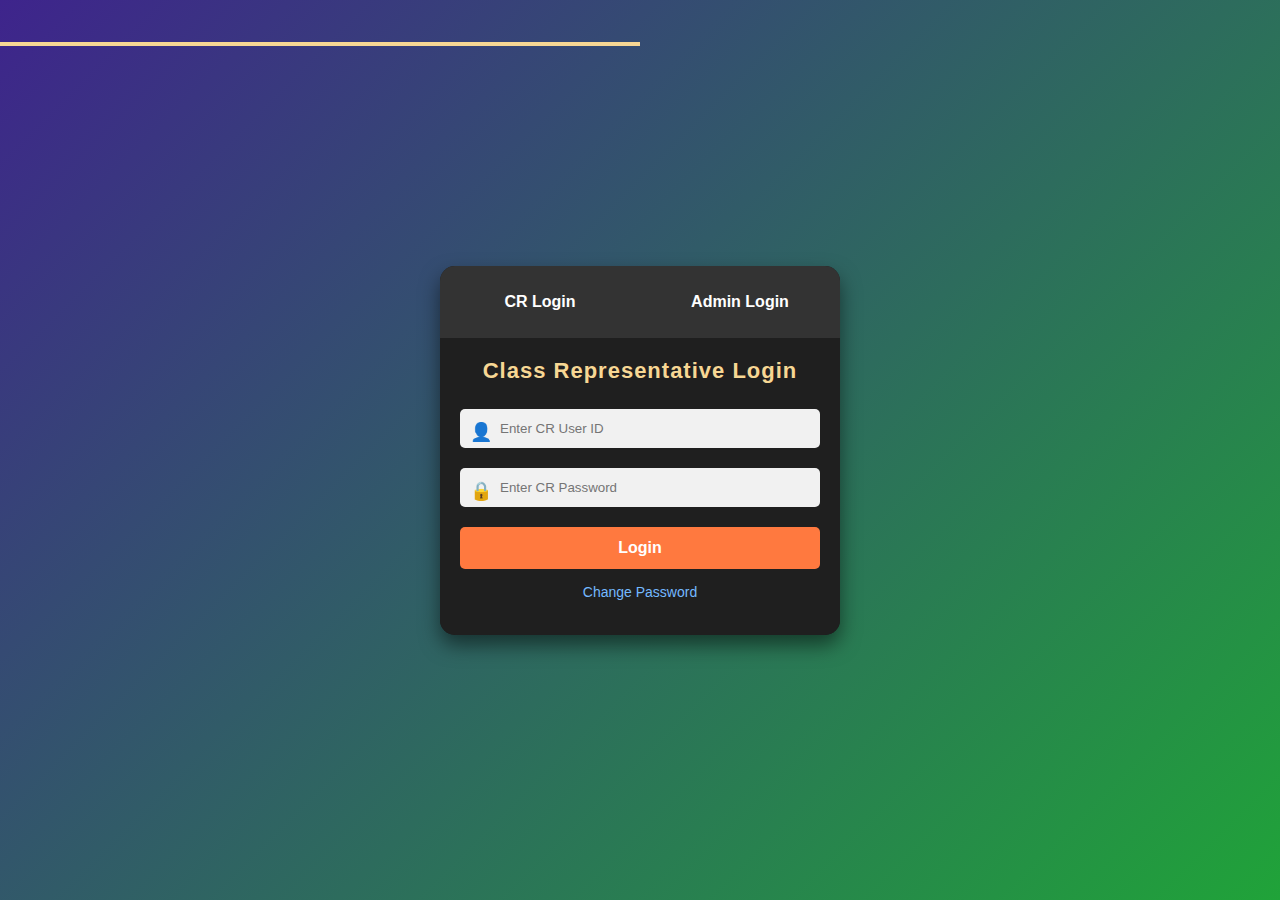
<file: index.html>
<!DOCTYPE html>
<html lang="en">
<head>
    <meta charset="UTF-8">
    <meta name="viewport" content="width=device-width, initial-scale=1.0">
    <title>CR & Admin Login</title>
    <style>
        * {
            margin: 0;
            padding: 0;
            box-sizing: border-box;
        }

        body {
            font-family: 'Poppins', sans-serif;
            background: linear-gradient(135deg, #3e248c, #20a339);
            display: flex;
            justify-content: center;
            align-items: center;
            height: 100vh;
            overflow: hidden;
        }

        .login-wrapper {
            width: 400px;
            background-color: #1e1e1e;
            border-radius: 15px;
            overflow: hidden;
            box-shadow: 0 10px 20px rgba(0, 0, 0, 0.5);
            transition: transform 0.3s ease;
        }

        .login-header {
            display: flex;
            justify-content: space-around;
            background-color: #333;
            color: white;
            padding: 15px 0;
            cursor: pointer;
        }

        .login-header div {
            width: 50%;
            text-align: center;
            padding: 12px 0;
            font-size: 16px;
            font-weight: bold;
            transition: background-color 0.3s ease;
        }

        .login-header div:hover {
            background-color: #444;
        }

        .slider {
            position: absolute;
            top: 42px;
            left: 0;
            height: 4px;
            width: 50%;
            background-color: #f7d794;
            transition: left 0.3s ease;
        }

        .login-forms {
            display: flex;
            position: relative;
            top: 0;
            left: 0;
            width: 800px; /* 2 forms = 400px each */
            transition: left 0.3s ease;
        }

        .container {
            width: 400px;
            padding: 20px;
            background-color: #1f1f1f;
            text-align: center;
        }

        h2 {
            color: #f7d794;
            margin-bottom: 25px;
            font-size: 22px;
            letter-spacing: 1px;
        }

        label {
            display: block;
            color: #f7f1e3;
            font-size: 14px;
            margin-bottom: 8px;
            text-align: left;
        }

        input[type="text"], input[type="password"] {
            width: 100%;
            padding: 12px;
            margin-bottom: 20px;
            background-color: #f1f1f1;
            border: none;
            border-radius: 5px;
            outline: none;
            transition: background-color 0.2s ease;
        }

        input[type="text"]:focus, input[type="password"]:focus {
            background-color: #e0e0e0;
        }

        button {
            width: 100%;
            padding: 12px;
            border: none;
            background-color: #ff793f;
            color: white;
            font-size: 16px;
            font-weight: bold;
            border-radius: 5px;
            cursor: pointer;
            transition: background-color 0.3s ease;
        }

        button:hover {
            background-color: #ff5252;
        }

        .link {
            display: block;
            margin-top: 15px;
            color: #74b9ff;
            font-size: 14px;
            cursor: pointer;
        }

        .error {
            color: #ff5252;
            margin-top: 15px;
            font-size: 14px;
        }

        /* Icons for input fields */
        .input-container {
            position: relative;
        }

        .input-container input {
            padding-left: 40px;
        }

        .input-container .icon {
            position: absolute;
            left: 10px;
            top: 12px;
            font-size: 18px;
            color: #999;
        }

        /* Responsive Design */
        @media (max-width: 500px) {
            .login-wrapper {
                width: 90%;
            }

            .login-forms {
                width: 200%;
            }

            .container {
                width: 100%;
            }

            .slider {
                width: 50%;
            }
        }
    </style>
</head>
<body>

    <div class="login-wrapper">
        <div class="login-header">
            <div onclick="toggleLogin('CR')">CR Login</div>
            <div onclick="toggleLogin('Admin')">Admin Login</div>
        </div>
        <div class="slider" id="slider"></div>

        <div class="login-forms" id="loginForms">
            <!-- CR Login -->
            <div class="container">
                <h2>Class Representative Login</h2>
                <div class="input-container">
                    <span class="icon">👤</span>
                    <input type="text" id="crUsername" placeholder="Enter CR User ID">
                </div>
                <div class="input-container">
                    <span class="icon">🔒</span>
                    <input type="password" id="crPassword" placeholder="Enter CR Password">
                </div>
                <button onclick="login('CR')">Login</button>
                <span class="link" onclick="showChangePassword('CR')">Change Password</span>
                <div class="error" id="crError"></div>
            </div>

            <!-- Admin Login -->
            <div class="container">
                <h2>Admin Login</h2>
                <div class="input-container">
                    <span class="icon">👤</span>
                    <input type="text" id="adminUsername" placeholder="Enter Admin User ID">
                </div>
                <div class="input-container">
                    <span class="icon">🔒</span>
                    <input type="password" id="adminPassword" placeholder="Enter Admin Password">
                </div>
                <button onclick="login('Admin')">Login</button>
                <span class="link" onclick="showChangePassword('Admin')">Change Password</span>
                <div class="error" id="adminError"></div>
            </div>
        </div>
    </div>

    <script>
        const users = {
            'Admin': { userId: 'admin123', password: 'adminPass' },
            'CR': { userId: 'cr001', password: 'crPass' }
        };

        const slider = document.getElementById('slider');
        const loginForms = document.getElementById('loginForms');

        // Toggle login forms between CR and Admin
        function toggleLogin(role) {
            if (role === 'CR') {
                slider.style.left = '0';
                loginForms.style.left = '0';
            } else if (role === 'Admin') {
                slider.style.left = '50%';
                loginForms.style.left = '-400px';
            }
        }

        // Login validation
        function login(role) {
            const userId = document.getElementById(`${role.toLowerCase()}Username`).value;
            const password = document.getElementById(`${role.toLowerCase()}Password`).value;
            const errorElement = document.getElementById(`${role.toLowerCase()}Error`);
            errorElement.textContent = '';

            if (userId === users[role].userId && password === users[role].password) {
                alert(`${role} login successful!`);
                if(role==='CR'){
                    window.location.href='main.html';
                }else if(role==='Admin'){
                    window.location.href='admin.html';
                }
            } else {
                errorElement.textContent = 'Invalid User ID or Password';
            }
        }

        // Password change function
        function showChangePassword(role) {
            const userId = prompt(`Enter your current ${role} User ID:`);
            const oldPassword = prompt('Enter your current password:');
            if (userId === users[role].userId && oldPassword === users[role].password) {
                const newPassword = prompt('Enter your new password:');
                users[role].password = newPassword;
                alert('Password changed successfully!');
            } else {
                alert('Invalid User ID or Password');
            }
        }
    </script>

</body>
</html>
</file>
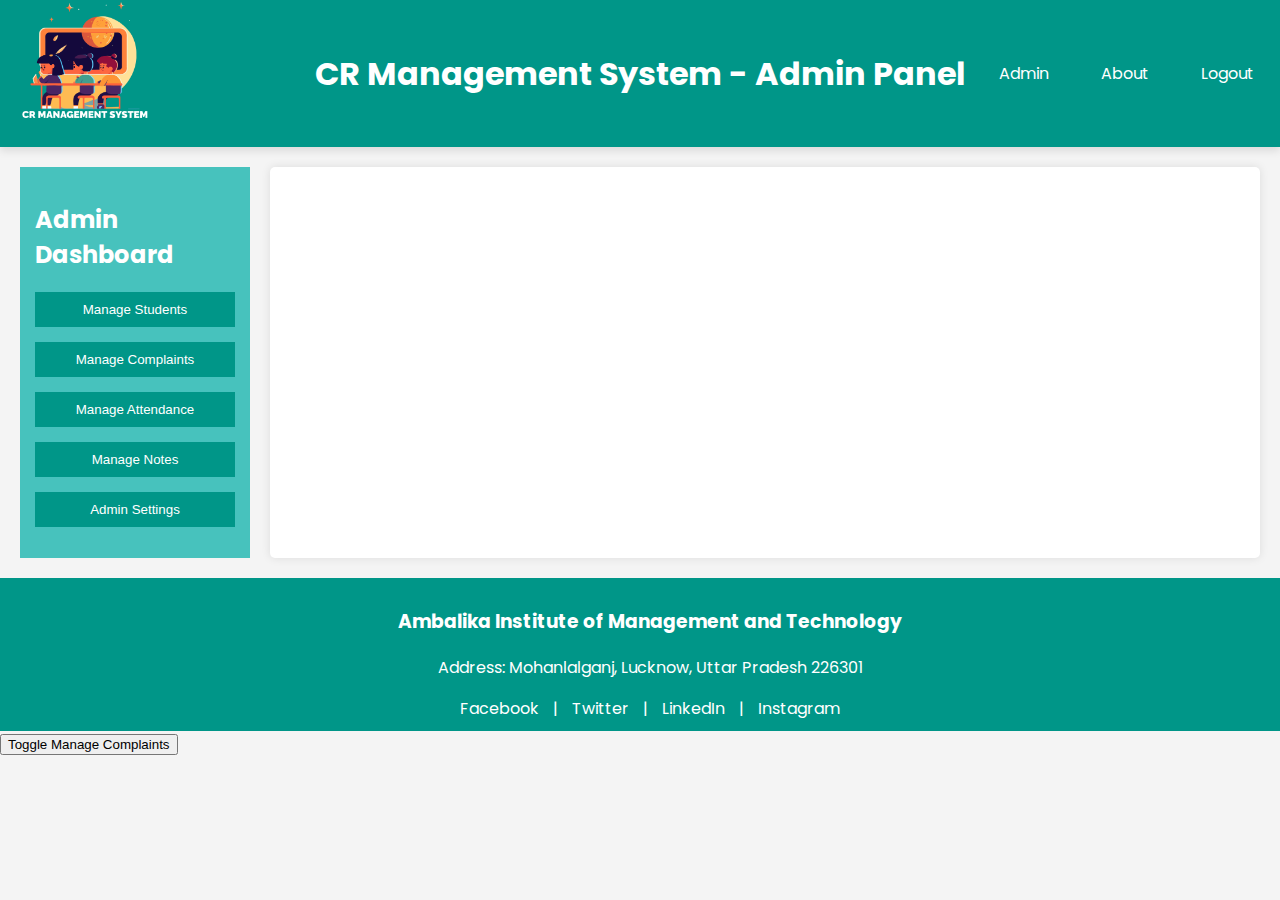
<file: admin.html>
<!DOCTYPE html>
<html lang="en">
<head>
    <meta charset="UTF-8">
    <meta name="viewport" content="width=device-width, initial-scale=1.0">
    <title>Admin Panel - CR Management System</title>
    <link href="https://fonts.googleapis.com/css2?family=Poppins:wght@300;500&display=swap" rel="stylesheet">
    <style>
        body {
            font-family:'Poppins', sans-serif;
            margin: 0;
            padding: 0;
            background-color: #f4f4f4;
        }
        .logo img {
            margin-top: -20px;
            width: 150px;
        }
    
        header {
            display: flex;
            background-color: rgb(0, 150, 136);
            justify-content: space-between;
            padding: 10px;
            color: white;
            align-items: center;
            box-shadow: 0 4px 8px rgba(0, 0, 0, 0.1);
        }
    
        .logo {
            flex: 1;
        }
    
        .title {
            flex: 2;
            text-align: center;
        }
    
        header h1 {
            margin: 0;
            font-size: 2rem;
        }
    
        nav {
            flex: 1;
        }
    
        nav ul {
            list-style-type: none;
            padding: 0;
            margin: 0;
            display: flex;
            justify-content: flex-end;
            gap: 20px;
        }
    
        nav ul li {
            margin: 0;
        }
    
        nav ul li a {
            color: white;
            text-decoration: none;
            padding: 8px 16px;
            transition: background-color 0.3s ease;
        }
    
        nav ul li a:hover {
            background-color: rgba(255, 255, 255, 0.2);
            border-radius: 5px;
        }
        .admin-container {
            display: flex;
            margin: 20px;
        }
    
        .sidebar {
            width: 200px;
            background-color: #47c2bd;
            padding: 15px;
            color: white;
        }
    
        .sidebar h2 {
            color: #fff;
        }
    
        .sidebar ul {
            list-style-type: none;
            padding: 0;
        }
    
        .sidebar ul li {
            margin: 15px 0;
        }
    
        .sidebar button {
            background-color: rgb(0, 150, 136);
            color: white;
            border: none;
            padding: 10px;
            cursor: pointer;
            width: 100%;
        }
    
        .sidebar button:hover {
            background-color: rgb(0, 150, 136);
        }
    
        .content {
            flex-grow: 1;
            padding: 20px;
            background-color: white;
            margin-left: 20px;
            border-radius: 5px;
            box-shadow: 0 0 10px rgba(0, 0, 0, 0.1);
        }
    
        .admin-section {
            display: none;
        }
    
        .admin-section h2 {
            color: #333;
        }
    
        label {
            display: block;
            margin: 10px 0 5px;
        }
    
        input[type="text"],
        input[type="password"],
        select {
            width: 100%;
            padding: 8px;
            margin: 5px 0 15px;
            border: 1px solid #ccc;
            border-radius: 4px;
        }
    
        button[type="submit"] {
            background-color: rgb(0, 150, 136);
            color: white;
            border: none;
            padding: 10px 15px;
            cursor: pointer;
            width: 100%;
            border-radius: 4px;
        }
    
        button[type="submit"]:hover {
            background-color: rgb(0, 150, 136);
        }
    
        footer {
            background-color: rgb(0, 150, 136);
            color: white;
            text-align: center;
            padding: 10px;
            position: relative;
            bottom: 0;
            width: 100%;
        }
    
        .socials {
            margin-top: 10px;
        }
    
        .socials a {
            color: white;
            text-decoration: none;
            margin: 0 10px;
        }
        #showStudentsBtn {
    background-color: #4CAF50; /* Green background */
    color: white;              /* White text */
    padding: 10px 20px;       /* Top/bottom and left/right padding */
    border: none;             /* No border */
    border-radius: 5px;      /* Rounded corners */
    font-size: 16px;          /* Font size */
    cursor: pointer;          /* Pointer cursor on hover */
    transition: background-color 0.3s, transform 0.2s; /* Smooth transition for background and transform */
}

/* Button Hover Effect */
#showStudentsBtn:hover {
    background-color: #45a049; /* Darker green on hover */
    transform: scale(1.05);    /* Slightly enlarge button on hover */
}

/* Button Focus Effect */
#showStudentsBtn:focus {
    outline: none;              /* Remove default focus outline */
    box-shadow: 0 0 5px #4CAF50; /* Add shadow on focus */
}
    </style>
    
</head>
<body>
    <!-- Header Section -->
    <header>
        <div class="logo">
            <img src="logo-transparent-png.png" alt="logo">
        </div>
        <h1>CR Management System - Admin Panel</h1>
        <nav>
            <ul>
                <li><a href="admin.html">Admin</a></li>
                <li><a href="adminAbout.html">About</a></li>
                <li><a href="index.html">Logout</a></li>
            </ul>
        </nav>
    </header>

    <!-- Main Content -->
    <main>
        <div class="admin-container">
            <aside class="sidebar">
                <h2>Admin Dashboard</h2>
                <ul>
                    <li><button onclick="showSection('manageStudents')">Manage Students</button></li>
                    <li><button onclick="showSection('manageComplaints')">Manage Complaints</button></li>
                    <li><button onclick="showSection('manageAttendance')">Manage Attendance</button></li>
                    <li><button onclick="showSection('manageNotes')">Manage Notes</button></li>
                    <li><button onclick="showSection('adminSettings')">Admin Settings</button></li>
                </ul>
            </aside>

            <section class="content">
                  <!-- Manage Students Section -->
            <div id="manageStudents" class="admin-section">
                <h2>Manage Students</h2>
                <button id="showStudentsBtn" onclick="showStudents()">Show Students</button>
                <div id="studentsList">

                   

               <!-- Manage Complaints Section -->
                  <div id="manageComplaints" class="admin-section" style="display: none;">
                    <h2>Manage Complaints</h2>
                       <button id="showComplaintsBtn" onclick="fetchComplaints()">Show Complaints</button>
                          <div id="complaintsList">
        <!-- Complaints will be loaded here dynamically -->       <script>
                             function fetchComplaints() {
                             var xhr = new XMLHttpRequest();
                              xhr.open("GET", "fetch_complaints.php", true);
                             xhr.onreadystatechange = function () {
                                  if (xhr.readyState === 4 && xhr.status === 200) {
                                         document.getElementById('complaintsList').innerHTML = xhr.responseText;
                                        }
                                      };
                                  xhr.send();
                                    }
                                </script>

                       <style>
                                      #showComplaintsBtn {
                     background-color: #4CAF50; /* Green background */
                     color: white;              /* White text */
                     padding: 10px 15px;       /* Padding */
                     border: none;             /* No border */
                     border-radius: 5px;       /* Rounded corners */
                     cursor: pointer;           /* Pointer cursor on hover */
                     font-size: 16px;          /* Font size */
                     margin-bottom: 20px;      /* Bottom margin */
                }

#showComplaintsBtn:hover {
    background-color: #45a049; /* Darker green on hover */
}
</style>
                                   </div>
                                        </div>

                        



               <!-- Manage Attendance Section -->
<!-- Admin Panel Section -->



                <!-- Admin Settings Section -->
                <div id="adminSettings" class="admin-section" style="display: none;">
                    <h2>Admin Settings</h2>
                    <form id="adminSettingsForm">
                        <label for="adminUsernameSetting">Admin Username:</label>
                        <input type="text" id="adminUsernameSetting" required>

                        <label for="adminPasswordSetting">Admin Password:</label>
                        <input type="password" id="adminPasswordSetting" required>

                        <button type="submit">Update Settings</button>
                    </form>
                </div>
            </section>
        </div>
    </main>

    <!-- Footer Section -->
    <footer>
        <div class="footer-content">
            <h3>Ambalika Institute of Management and Technology</h3>
            <p>Address: Mohanlalganj, Lucknow, Uttar Pradesh 226301</p>
            <div class="socials">
                <a href="https://facebook.com/ambalika" target="_blank">Facebook</a> |
                <a href="https://twitter.com/ambalika" target="_blank">Twitter</a> |
                <a href="https://linkedin.com/school/ambalika-institute" target="_blank">LinkedIn</a> |
                <a href="https://instagram.com/ambalika" target="_blank">Instagram</a>
            </div>
        </div>
    </footer>
    <button onclick="toggleManageComplaints()">Toggle Manage Complaints</button>

    <script>
    function toggleManageComplaints() {
        var section = document.getElementById('manageComplaints');
        if (section.style.display === "none") {
            section.style.display = "block";
        } else {
            section.style.display = "none";
        }
    }
    </script>
    
    <!-- JavaScript -->
    <script>
        // Function to show specific admin section
        function showSection(section) {
            document.querySelectorAll('.admin-section').forEach(sec => sec.style.display = 'none');
            document.getElementById(section).style.display = 'block';
        }

        // Manage Students Form Submission
        document.getElementById('manageStudentsForm').addEventListener('submit', function (e) {
            e.preventDefault();
            let course = document.getElementById('courseManage').value;
            let branch = document.getElementById('branchManage').value;
            let year = document.getElementById('yearManage').value;
            let section = document.getElementById('sectionManage').value;
            let studentName = document.getElementById('studentNameManage').value;
            let rollNumber = document.getElementById('rollNumberManage').value;

            // Logic to update student information
            alert(`Student ${studentName} updated successfully!`);

            // Add updated student to student list
            let studentListAdmin = document.getElementById('studentListAdmin');
            studentListAdmin.innerHTML += `<p>${studentName} (${rollNumber}) - ${course}, ${branch}, ${year}, Section ${section}</p>`;
        });

        // Admin Settings Form Submission
        document.getElementById('adminSettingsForm').addEventListener('submit', function (e) {
            e.preventDefault();
            let adminUsername = document.getElementById('adminUsernameSetting').value;
            let adminPassword = document.getElementById('adminPasswordSetting').value;

            // Logic to update admin settings
            alert(`Admin settings updated! Username: ${adminUsername}`);
        });
        function showStudents() {
    fetch('fetch_students.php')
        .then(response => response.json())
        .then(data => {
            const studentsList = document.getElementById('studentsList');
            studentsList.innerHTML = ''; // Clear existing content

            if (data.length > 0) {
                const table = document.createElement('table');
                table.innerHTML = `
                    <tr>
                        <th>Course</th>
                        <th>Branch</th>
                        <th>Year</th>
                        <th>Section</th>
                        <th>Roll Number</th>
                        <th>Student Name</th>
                    </tr>
                `;
                
                data.forEach(student => {
                    const row = document.createElement('tr');
                    row.innerHTML = `
                        <td>${student.course}</td>
                        <td>${student.branch}</td>
                        <td>${student.year}</td>
                        <td>${student.section}</td>
                        <td>${student.roll_number}</td>
                        <td>${student.student_name}</td>
                    `;
                    table.appendChild(row);
                });
                
                studentsList.appendChild(table);
            } else {
                studentsList.innerHTML = 'No students found.';
            }
        })
        .catch(error => {
            console.error('Error fetching students:', error);
        });
}

    </script>
</body>
</html>
</file>
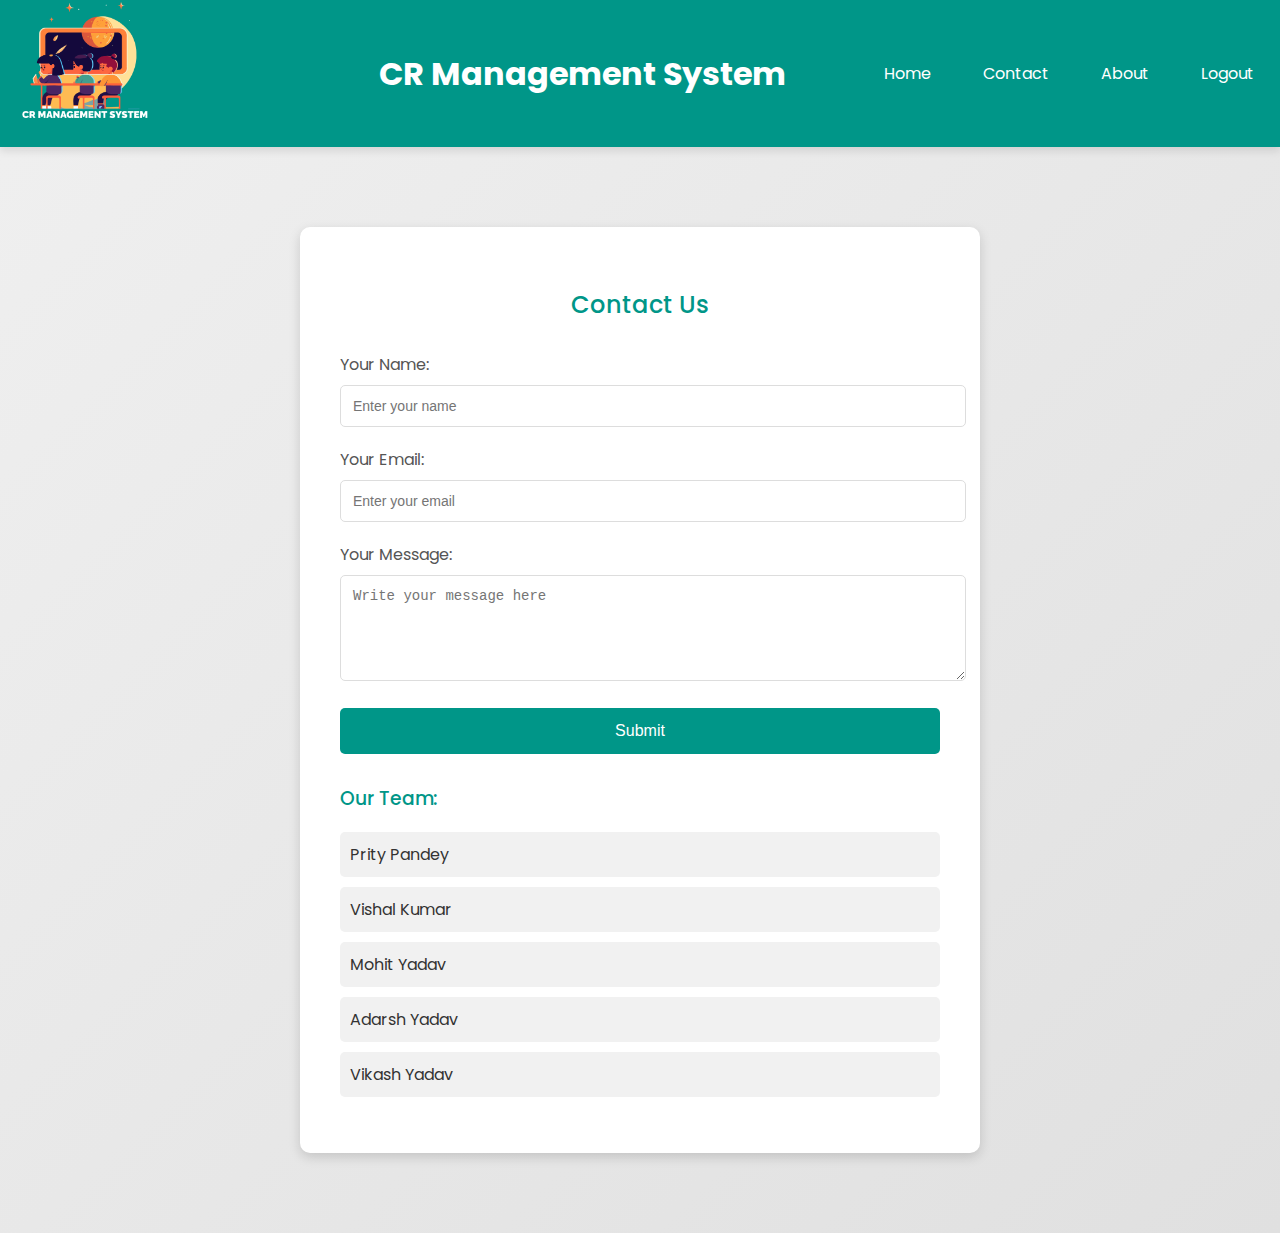
<file: contact.html>
<!DOCTYPE html>
<html lang="en">
<head>
    <meta charset="UTF-8">
    <meta name="viewport" content="width=device-width, initial-scale=1.0">
    <title>Contact Us</title>
    <link href="https://fonts.googleapis.com/css2?family=Poppins:wght@300;500&display=swap" rel="stylesheet">
    <style>
        body {
            font-family: 'Poppins', sans-serif;
            background: linear-gradient(135deg, #f0f0f0, #e0e0e0);
            margin: 0;
            padding: 0;
            color: #333;
        }

        .logo img {
            margin-top: -20px;
            width: 150px;
        }
    
        header {
            display: flex;
            background-color: rgb(0, 150, 136);
            justify-content: space-between;
            padding: 10px;
            color: white;
            align-items: center;
            box-shadow: 0 4px 8px rgba(0, 0, 0, 0.1);
        }
    
        .logo {
            flex: 1;
        }
    
        .title {
            flex: 2;
            text-align: center;
        }
    
        header h1 {
            margin: 0;
            font-size: 2rem;
        }
    
        nav {
            flex: 1;
        }
    
        nav ul {
            list-style-type: none;
            padding: 0;
            margin: 0;
            display: flex;
            justify-content: flex-end;
            gap: 20px;
        }
    
        nav ul li {
            margin: 0;
        }
    
        nav ul li a {
            color: white;
            text-decoration: none;
            padding: 8px 16px;
            transition: background-color 0.3s ease;
        }
    
        nav ul li a:hover {
            background-color: rgba(255, 255, 255, 0.2);
            border-radius: 5px;
        }

        #main {
            padding: 40px 20px;
            text-align: center;
        }

        .contact-wrapper {
            background-color: #fff;
            border-radius: 10px;
            box-shadow: 0 4px 12px rgba(0, 0, 0, 0.15);
            padding: 40px;
            max-width: 600px;
            margin: 40px auto;
        }

        h2 {
            color: #009688;
            margin-bottom: 30px;
            text-align: center;
            font-weight: 500;
        }

        label {
            display: block;
            margin-bottom: 8px;
            text-align: left;
            color: #555;
        }

        input[type="text"], input[type="email"], textarea {
            width: 100%;
            padding: 12px;
            margin-bottom: 20px;
            border: 1px solid #ddd;
            border-radius: 5px;
            font-size: 14px;
            transition: border-color 0.3s ease;
        }

        input[type="text"]:focus, input[type="email"]:focus, textarea:focus {
            border-color: #009688;
            outline: none;
        }

        button {
            width: 100%;
            padding: 14px;
            border: none;
            background-color: #009688;
            color: white;
            font-size: 16px;
            border-radius: 5px;
            cursor: pointer;
            transition: background-color 0.3s ease, transform 0.2s ease;
        }

        button:hover {
            background-color: #00796B;
        }

        button:active {
            transform: scale(0.98);
        }

        .team {
            margin-top: 30px;
            text-align: left;
        }

        .team h3 {
            color: #009688;
            font-weight: 500;
        }

        .team ul {
            list-style-type: none;
            padding: 0;
        }

        .team ul li {
            background-color: #f1f1f1;
            padding: 10px;
            margin-bottom: 10px;
            border-radius: 5px;
        }
    </style>
    <script>
        function validateForm() {
            var name = document.getElementById('name').value;
            var email = document.getElementById('email').value;
            var message = document.getElementById('message').value;
            var emailPattern = /^[^\s@]+@[^\s@]+\.[^\s@]+$/;

            if (name === "" || email === "" || message === "") {
                alert("Please fill all the fields.");
                return false;
            }

            if (!emailPattern.test(email)) {
                alert("Please enter a valid email address.");
                return false;
            }

            alert("Your message has been submitted successfully!");
            return true;
        }
    </script>
</head>
<body>
    <header>
        <div class="logo">
            <img src="logo-transparent-png.png" alt="logo">
        </div>
        <div class="title">
            <h1>CR Management System</h1>
        </div>
        <nav>
            <ul>
                <li><a href="main.html">Home</a></li>
                <li><a href="contact.html">Contact</a></li>
                <li><a href="about.html">About</a></li>
                <li><a href="index.html">Logout</a></li>
            </ul>
        </nav>
    </header>

    <main id="main">
        <div class="contact-wrapper">
            <h2>Contact Us</h2>
            <form action="contact_submit.php" method="POST" onsubmit="return validateForm()">
                <label for="name">Your Name:</label>
                <input type="text" id="name" name="name" placeholder="Enter your name">
            
                <label for="email">Your Email:</label>
                <input type="email" id="email" name="email" placeholder="Enter your email">
            
                <label for="message">Your Message:</label>
                <textarea id="message" name="message" rows="5" placeholder="Write your message here"></textarea>
            
                <button type="submit">Submit</button>
            </form>
            

            <div class="team">
                <h3>Our Team:</h3>
                <ul>
                    <li>Prity Pandey</li>
                    <li>Vishal Kumar</li>
                    <li>Mohit Yadav</li>
                    <li>Adarsh Yadav</li>
                    <li>Vikash Yadav</li>
                </ul>
            </div>
        </div>
    </main>
</body>
</html>
</file>
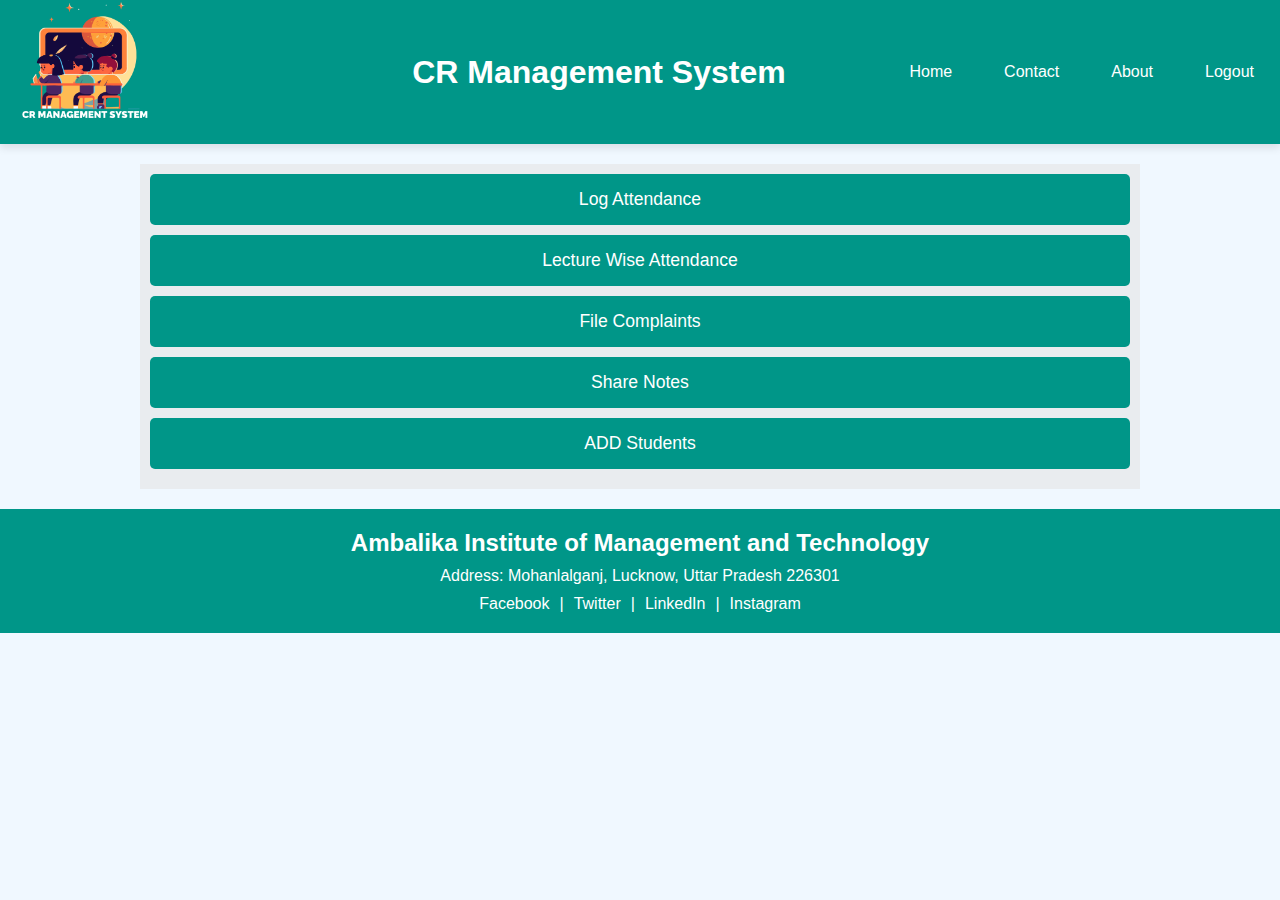
<file: main.html>
<!DOCTYPE html>
<html lang="en">
<head>
    <meta charset="UTF-8">
    <meta name="viewport" content="width=device-width, initial-scale=1.0">
    <title>CR Management System</title>
    <link rel="stylesheet" href="style.css">
    <style>
        .logo img {
            margin-top: -20px;
            width: 150px;
        }
    
        header {
            display: flex;
            background-color: rgb(0, 150, 136);
            justify-content: space-between;
            padding: 10px;
            color: white;
            align-items: center;
            box-shadow: 0 4px 8px rgba(0, 0, 0, 0.1);
        }
    
        .logo {
            flex: 1;
        }
    
        .title {
            flex: 2;
            text-align: center;
        }
    
        header h1 {
            margin: 0;
            font-size: 2rem;
        }
    
        nav {
            flex: 1;
        }
    
        nav ul {
            list-style-type: none;
            padding: 0;
            margin: 0;
            display: flex;
            justify-content: flex-end;
            gap: 20px;
        }
    
        nav ul li {
            margin: 0;
        }
    
        nav ul li a {
            color: white;
            text-decoration: none;
            padding: 8px 16px;
            transition: background-color 0.3s ease;
        }
    
        nav ul li a:hover {
            background-color: rgba(255, 255, 255, 0.2);
            border-radius: 5px;
        }
    </style>
    
    <body>
        <!-- Header Section -->
        <header>
            <div class="logo">
                <img src="logo-transparent-png.png" alt="logo">
            </div>
            <div class="title">
                <h1>CR Management System</h1>
            </div>
            <nav>
                <ul>
                    <li><a href="main.html">Home</a></li>
                    <li><a href="contact.html">Contact</a></li>
                    <li><a href="about.html">About</a></li>
                    <li><a href="index.html">Logout</a></li>
                </ul>
            </nav>
        </header>

    <!-- Main Content -->
    <main>
        <div class="container">
            <!-- Menu Options -->
            <div class="menu">
                <button onclick="showSection('attendance')">Log Attendance</button>
                <button id="lectureWiseAttendanceBtn" onclick="showSection('dummyAttendance')">Lecture Wise Attendance</button>
                <button onclick="showSection('complaints')">File Complaints</button>
                <button onclick="showSection('notes')">Share Notes</button>
                <button onclick="showSection('updateStudents')">ADD Students</button>
            </div>

            <!-- Sections -->
            <div id="attendance" class="section">
                <h2>Log Attendance</h2>
                <form id="attendanceForm">
                    <label for="course">Course:</label>
                    <select id="course" required>
                        <option value="">Select Course</option>
                        <option value="B.Tech">B.Tech</option>
                        <option value="M.Tech">M.Tech</option>
                        <option value="MBA">MBA</option>
                        <option value="BBA">BBA</option>
                        <option value="BCA">BCA</option>
                        <option value="MCA">MCA</option>
                    </select>

                    <label for="branch">Branch:</label>
                    <select id="branch" required>
                        <option value="">Select Branch</option>
                        <option value="CSE">Computer Science Engineering (CSE)</option>
                        <option value="ECE">Electronics and Communication Engineering (ECE)</option>
                        <option value="ME">Mechanical Engineering (ME)</option>
                        <option value="CE">Civil Engineering (CE)</option>
                        <option value="EE">Electrical Engineering (EE)</option>
                        <option value="IT">Information Technology (IT)</option>
                    </select>

                    <label for="year">Year:</label>
                    <select id="year" required>
                        <option value="">Select Year</option>
                        <option value="1">1st Year</option>
                        <option value="2">2nd Year</option>
                        <option value="3">3rd Year</option>
                        <option value="4">4th Year</option>
                    </select>

                    <label for="rollNumber">Roll Number:</label>
                    <input type="text" id="rollNumber" required>

                    <label for="section">Section:</label>
                    <select id="section" required>
                        <option value="">Select Section</option>
                        <option value="A">A</option>
                        <option value="B">B</option>
                        <option value="C">C</option>
                        <option value="D">D</option>
                        <option value="E">E</option>
                        <option value="F">F</option>
                        <option value="G">G</option>
                        <option value="H">H</option>
                        <option value="I">I</option>
                    </select>

                    <label for="studentName">Student Name:</label>
                    <input type="text" id="studentName" required>

                    <label for="status">Attendance Status:</label>
                    <select id="status" required>
                        <option value="Present">Present</option>
                        <option value="Absent">Absent</option>
                    </select>

                    <button type="submit">Submit Attendance</button>
                </form>
                <div id="attendanceLog"></div>
            </div>
           
            <!-- Lecture Wise Attendance Section -->
            <!-- Attendance Section -->
<div id="attendanceSection" class="section">
    <h2>Log Attendance for Lectures</h2>
    <form id="attendanceForm">
        <label for="courseAttendance">Course:</label>
        <select id="courseAttendance" required>
            <option value="">Select Course</option>
            <option value="B.Tech">B.Tech</option>
            <option value="M.Tech">M.Tech</option>
            <option value="MBA">MBA</option>
            <option value="BBA">BBA</option>
            <option value="BCA">BCA</option>
            <option value="MCA">MCA</option>
        </select>

        <label for="branchAttendance">Branch:</label>
        <select id="branchAttendance" required>
            <option value="">Select Branch</option>
            <option value="CSE">CSE</option>
            <option value="ECE">ECE</option>
            <option value="ME">ME</option>
            <option value="CE">CE</option>
            <option value="EE">EE</option>
            <option value="IT">IT</option>
        </select>

        <label for="yearAttendance">Year:</label>
        <select id="yearAttendance" required>
            <option value="">Select Year</option>
            <option value="1">1st Year</option>
            <option value="2">2nd Year</option>
            <option value="3">3rd Year</option>
            <option value="4">4th Year</option>
        </select>

        <label for="sectionAttendance">Section:</label>
        <select id="sectionAttendance" required>
            <option value="">Select Section</option>
            <option value="A">A</option>
            <option value="B">B</option>
            <option value="C">C</option>
            <option value="D">D</option>
            <option value="E">E</option>
            <option value="F">F</option>
            <option value="G">G</option>
            <option value="H">H</option>
            <option value="I">I</option>
        </select>

        <button type="button" id="fetchStudentsButton">Fetch Students</button>
    </form>

    <div id="studentRows"></div>
    <button type="submit" id="submitAttendance">Submit Attendance</button>
</div>

<script>
// Fetch students based on selections
document.getElementById('fetchStudentsButton').addEventListener('click', function() {
    const course = document.getElementById('courseAttendance').value;
    const branch = document.getElementById('branchAttendance').value;
    const year = document.getElementById('yearAttendance').value;
    const section = document.getElementById('sectionAttendance').value;

    if (course && branch && year && section) {
        fetch(`fetch_students.php?course=${course}&branch=${branch}&year=${year}&section=${section}`)
            .then(response => response.json())
            .then(data => {
                const studentRows = document.getElementById('studentRows');
                studentRows.innerHTML = ''; // Clear previous data

                data.forEach(student => {
                    const row = document.createElement('div');
                    row.innerHTML = `
                        <label>${student.student_name} (${student.roll_number})</label>
                        <input type="radio" name="${student.roll_number}" value="Present"> Present
                        <input type="radio" name="${student.roll_number}" value="Absent"> Absent
                    `;
                    studentRows.appendChild(row);
                });
            });
    } else {
        alert("Please select all fields.");
    }
});
</script>

            <!-- File Complaints Section -->
            <div id="complaints" class="section">
                <h2>File a Complaint</h2>
                <form id="complaintForm" method="POST" action="save_complaint.php">
                    <label for="complaint">Enter your complaint:</label>
                    <textarea id="complaint" name="complaintText" placeholder="Describe your issue here..." required></textarea>
                    <input type="submit" value="Submit Complaint">
                </form>
                </div>
            <!-- Share Notes Section -->
            <div id="notes" class="section" style="display: none;">
                <h2>Share Notes</h2>
                <form id="notesForm" action="save_note.php" method="POST">
                    <label for="noteTitle">Note Title:</label>
                    <input type="text" id="noteTitle" name="noteTitle" required>
                    
                    <label for="noteContent">Note Content:</label>
                    <textarea id="noteContent" name="noteContent" rows="4" required></textarea>
                    
                    <button type="submit">Share Note</button>
                </form>
                <div id="notesLog"></div>
            </div>
            
            


            <!-- Update Students Section -->
            <div id="updateStudents" class="section" style="display: none;">
                <h2>ADD Students</h2>
                <form id="updateStudentForm" method="post" action="add_students.php">
                    <label for="courseUpdate">Course:</label>
                    <select name="courseUpdate" id="courseUpdate" required>
                        <option value="">Select Course</option>
                        <option value="B.Tech">B.Tech</option>
                        <option value="M.Tech">M.Tech</option>
                        <option value="MBA">MBA</option>
                        <option value="BBA">BBA</option>
                        <option value="BCA">BCA</option>
                        <option value="MCA">MCA</option>
                    </select>
                
                    <label for="branchUpdate">Branch:</label>
                    <select name="branchUpdate" id="branchUpdate" required>
                        <option value="">Select Branch</option>
                        <option value="CSE">CSE</option>
                        <option value="ECE">ECE</option>
                        <option value="ME">ME</option>
                        <option value="CE">CE</option>
                        <option value="EE">EE</option>
                        <option value="IT">IT</option>
                    </select>
                
                    <label for="yearUpdate">Year:</label>
                    <select name="yearUpdate" id="yearUpdate" required>
                        <option value="">Select Year</option>
                        <option value="1">1st Year</option>
                        <option value="2">2nd Year</option>
                        <option value="3">3rd Year</option>
                        <option value="4">4th Year</option>
                    </select>
                
                    <label for="sectionUpdate">Section:</label>
                    <select name="sectionUpdate" id="sectionUpdate" required>
                        <option value="">Select Section</option>
                        <option value="A">A</option>
                        <option value="B">B</option>
                        <option value="C">C</option>
                        <option value="D">D</option>
                        <option value="E">E</option>
                        <option value="F">F</option>
                        <option value="G">G</option>
                        <option value="H">H</option>
                        <option value="I">I</option>
                    </select>
                
                    <label for="rollNumberUpdate">Roll Number:</label>
                    <input type="text" name="rollNumberUpdate" id="rollNumberUpdate" required>
                
                    <label for="studentNameUpdate">Student Name:</label>
                    <input type="text" name="studentNameUpdate" id="studentNameUpdate" required>
                
                    <button type="submit">ADD Students</button>
                </form>
                
                <div id="studentList"></div>
            </div>
        </div>
        <script>
            // Update students data based on the form input
document.getElementById('updateStudentForm').addEventListener('submit', function (e) {
    e.preventDefault();

    const formData = new FormData(this);
    fetch('add_students.php', {
        method: 'POST',
        body: formData,
    })
    .then(response => response.text())
    .then(data => {
        alert(data); // Show success message from PHP
        this.reset(); // Reset the form fields
        updateStudentList(); // Optionally refresh student list
    })
    .catch(error => console.error('Error:', error));
});

        </script>
    </main>

    <!-- Footer Section -->
    <footer id="contact">
        <div class="footer-content">
            <h3>Ambalika Institute of Management and Technology</h3>
            <p>Address: Mohanlalganj, Lucknow, Uttar Pradesh 226301</p>
            <div class="socials">
                <a href="https://facebook.com/ambalika" target="_blank">Facebook</a> |
                <a href="https://twitter.com/ambalika" target="_blank">Twitter</a> |
                <a href="https://linkedin.com/school/ambalika-institute" target="_blank">LinkedIn</a> |
                <a href="https://instagram.com/ambalika" target="_blank">Instagram</a>
            </div>
        </div>
    </footer>

    <!-- JavaScript Code -->
    <script>
        // Global storage for students
        let studentsData = {};

        // Show sections based on menu clicks
        function showSection(section) {
            document.querySelectorAll('.section').forEach(sec => sec.style.display = 'none');
            document.getElementById(section).style.display = 'block';
        }

        // Update students data based on the form input
        document.getElementById('updateStudentForm').addEventListener('submit', function (e) {
            e.preventDefault();
            let course = document.getElementById('courseUpdate').value;
            let branch = document.getElementById('branchUpdate').value;
            let year = document.getElementById('yearUpdate').value;
            let section = document.getElementById('sectionUpdate').value;
            let rollNumber = document.getElementById('rollNumberUpdate').value;
            let studentName = document.getElementById('studentNameUpdate').value;

            // Check if the course, branch, year, and section already exist
            if (!studentsData[course]) studentsData[course] = {};
            if (!studentsData[course][branch]) studentsData[course][branch] = {};
            if (!studentsData[course][branch][year]) studentsData[course][branch][year] = {};
            if (!studentsData[course][branch][year][section]) studentsData[course][branch][year][section] = {};

            // Add student data
            studentsData[course][branch][year][section][rollNumber] = studentName;

            alert(`Student ${studentName} added successfully!`);
            updateStudentList();
        });

        // Update student list
        function updateStudentList() {
            let studentList = document.getElementById('studentList');
            studentList.innerHTML = '';

            for (let course in studentsData) {
                for (let branch in studentsData[course]) {
                    for (let year in studentsData[course][branch]) {
                        for (let section in studentsData[course][branch][year]) {
                            for (let rollNumber in studentsData[course][branch][year][section]) {
                                let studentName = studentsData[course][branch][year][section][rollNumber];
                                studentList.innerHTML += `<p>${course} ${branch} Year ${year} Section ${section} - Roll No: ${rollNumber}, Name: ${studentName}</p>`;
                            }
                        }
                    }
                }
            }
        }

        // Populate the attendance form based on updated student data
        document.getElementById('dummyAttendanceForm').addEventListener('submit', function (e) {
            e.preventDefault();
            let tableBody = document.getElementById('studentRows');
            tableBody.innerHTML = '';

            let course = document.getElementById('courseUpdate').value;
            let branch = document.getElementById('branchUpdate').value;
            let year = document.getElementById('yearUpdate').value;
            let section = document.getElementById('sectionUpdate').value;

            if (studentsData[course] && studentsData[course][branch] && studentsData[course][branch][year] && studentsData[course][branch][year][section]) {
                let students = studentsData[course][branch][year][section];

                Object.keys(students).sort().forEach(rollNumber => {
                    let studentName = students[rollNumber];
                    tableBody.innerHTML += `
                        <tr>
                            <td>${rollNumber}</td>
                            <td>${studentName}</td>
                            <td><input type="checkbox"></td>
                            <td><input type="checkbox"></td>
                            <td><input type="checkbox"></td>
                            <td><input type="checkbox"></td>
                            <td><input type="checkbox"></td>
                            <td><input type="checkbox"></td>
                            <td><input type="checkbox"></td>
                            <td><input type="checkbox"></td>
                        </tr>
                    `;
                });
            } else {
                alert('No students found for the selected course, branch, year, and section.');
            }
        });
        document.getElementById('notesForm').addEventListener('submit', function (e) {
            e.preventDefault();
            const noteTitle = document.getElementById('noteTitle').value;
            const noteContent = document.getElementById('noteContent').value;

            sharedNotes.push({ title: noteTitle, content: noteContent });
            alert('Note shared successfully!');
            displayNotes();
            this.reset();
        });

        // Display shared notes
        function displayNotes() {
            const notesLog = document.getElementById('notesLog');
            notesLog.innerHTML = '';

            sharedNotes.forEach(note => {
                notesLog.innerHTML += `<h4>${note.title}</h4><p>${note.content}</p>`;
            });
        }

        // Admin login
        document.getElementById('adminLoginForm').addEventListener('submit', function (e) {
            e.preventDefault();
            const username = document.getElementById('adminUsername').value;
            const password = document.getElementById('adminPassword').value;

            // Example credentials
            if (username === 'admin' && password === 'admin123') {
                document.getElementById('adminContent').style.display = 'block';
                alert('Login successful!');
            } else {
                alert('Invalid username or password!');
            }
        });

        document.getElementById('complaintForm').addEventListener('submit', function(event) {
    event.preventDefault();
    const complaintText = document.getElementById('complaintText').value;

    fetch('save_complaint.php', {
        method: 'POST',
        headers: { 'Content-Type': 'application/x-www-form-urlencoded' },
        body: new URLSearchParams({
            complaintText: complaintText
        })
    })
    .then(response => response.text())
    .then(data => {
        alert(data); // Show success message
        document.getElementById('complaintForm').reset(); // Reset the form
    })
    .catch(error => console.error('Error:', error));
});


document.getElementById('notesForm').addEventListener('submit', function(event) {
    event.preventDefault();
    const noteTitle = document.getElementById('noteTitle').value;
    const noteContent = document.getElementById('noteContent').value;

    fetch('save_note.php', {
        method: 'POST',
        headers: { 'Content-Type': 'application/x-www-form-urlencoded' },
        body: new URLSearchParams({
            noteTitle: noteTitle,
            noteContent: noteContent
        })
    })
    .then(response => response.text())
    .then(data => {
        alert(data); // Show success message
        document.getElementById('notesForm').reset(); // Reset the form
    })
    .catch(error => console.error('Error:', error));
});

        

    </script>
    
</body>
</html>
</file>
<file: style.css>
* {
    margin: 0;
    padding: 0;
    box-sizing: border-box;
}

body {
    font-family: 'Poppins', sans-serif;
    background-color: #F0F8FF; /* Light background color */
    color: #212529; /* Dark text color */
}


/* Container Styling */
.container {
    display: flex;
    flex-wrap: wrap;
    margin: 20px auto;
    max-width: 1000px;
}

/* Menu Styling */
.menu {
    flex: 1;
    padding: 10px;
    background-color: #E9ECEF; /* Light gray for menu */
}

.menu button {
    display: block;
    width: 100%;
    padding: 15px;
    margin-bottom: 10px;
    background-color: #009688; /* Teal buttons */
    color: white;
    border: none;
    cursor: pointer;
    border-radius: 5px;
    font-size: 1.1em; /* Increased font size */
    transition: background-color 0.3s ease; /* Transition effect */
}

.menu button:hover {
    background-color: #00796B; /* Darker teal on hover */
}

/* Section Styling */
.section {
    display: none;
    flex: 3;
    padding: 20px;
    background-color: white;
    border-radius: 8px;
    box-shadow: 0 0 10px rgba(0, 0, 0, 0.1);
}

.section.active {
    display: block;
}

.section h2 {
    margin-bottom: 15px;
    font-size: 1.8em; /* Increased font size */
}

/* Form Elements */
label {
    display: block;
    margin-bottom: 10px;
    font-weight: 600; /* Bold weight for labels */
}

input, select, textarea {
    width: 100%;
    padding: 10px;
    margin-bottom: 15px;
    border: 1px solid #ccc;
    border-radius: 5px;
    font-size: 1em; /* Set a consistent font size */
}

/* Submit Button Styling */
button[type="submit"] {
    background-color: #FF5722; /* Orange for submit buttons */
    color: white;
    padding: 10px 20px;
    border: none;
    border-radius: 5px;
    cursor: pointer;
    font-size: 1.1em; /* Increased font size */
    transition: background-color 0.3s ease;
}

button[type="submit"]:hover {
    background-color: #DA4425; /* Darker orange on hover */
}

/* Attendance Log, Complaint Log, Notes Log Styling */
#attendanceLog, #complaintLog, #notesLog {
    margin-top: 20px;
    background-color: #F8F9FA;
    padding: 15px;
    border: 1px solid #ddd;
    border-radius: 5px;
}

/* Footer Styling */
footer {
    background-color: #009688; /* Teal background for footer */
    color: white;
    text-align: center;
    padding: 20px;
    width: 100%;
    bottom: 0px;
    margin-top: 20px;
    position: relative;
}

footer h3 {
    margin-bottom: 10px;
    font-size: 1.5em; /* Increased font size */
}

footer p {
    margin-bottom: 10px;
}

/* Social Media Links */
.socials {
    display: flex;
    justify-content: center;
    flex-wrap: wrap;
}

.socials a {
    color: white;
    text-decoration: none;
    margin: 0 10px;
    transition: color 0.3s ease; /* Smooth color transition */
}

.socials a:hover {
    text-decoration: underline;
}

/* Dummy Attendance Section */
#dummyAttendance {
    margin-top: 20px;
    padding: 20px;
    background-color: white;
    border-radius: 10px;
    box-shadow: 0 4px 8px rgba(0, 0, 0, 0.1);
}

/* Form Styling */
#dummyAttendanceForm {
    display: flex;
    flex-direction: column;
    gap: 20px;
}

/* Input Label Styling */
#dummyAttendanceForm label {
    font-size: 1.2em;
    color: #333;
}

/* Date Input Styling */
#lectureDate {
    width: 100%;
    padding: 10px;
    font-size: 1em;
    border: 1px solid #ddd;
    border-radius: 5px;
}

/* Table Styling */
table {
    width: 100%;
    border-collapse: collapse;
    margin-top: 20px;
}

table th, table td {
    padding: 12px;
    text-align: center;
    border: 1px solid #ddd;
    font-size: 1em; /* Consistent font size */
}

thead th {
    background-color: #4CAF50;
    color: white;
    font-size: 1.1em;
}

tbody tr:nth-child(even) {
    background-color: #f2f2f2;
}

/* Checkbox Styling */
input[type="checkbox"] {
    width: 20px;
    height: 20px;
    cursor: pointer;
}

/* Submit Button Styling */
#dummyAttendanceForm button[type="submit"] {
    padding: 12px 20px;
    background-color: #4CAF50;
    color: white;
    border: none;
    border-radius: 5px;
    font-size: 1.2em;
    cursor: pointer;
    transition: background-color 0.3s ease;
}

#dummyAttendanceForm button[type="submit"]:hover {
    background-color: #45a049;
}

/* Table Hover Effect */
tbody tr:hover {
    background-color: #f1f1f1;
}

/* Responsive Design */
@media (max-width: 768px) {
    header h1 {
        font-size: 2.2em; /* Adjusted font size for smaller screens */
    }

    header nav ul {
        flex-direction: column;
    }

    header nav ul li {
        margin: 5px 0;
    }

    .menu button {
        font-size: 1em; /* Responsive font size */
    }

    .section form {
        padding: 15px;
    }

    table th, table td {
        padding: 10px; /* Adjusted padding */
        font-size: 0.9em;
    }
}

@media (max-width: 480px) {
    header h1 {
        font-size: 1.8em; /* Adjusted font size */
    }

    header nav ul {
        flex-direction: column;
    }

    header nav ul li {
        margin: 5px 0;
    }

    .menu button {
        font-size: 0.9em; /* Responsive font size */
    }

    .section form {
        padding: 10px;
    }

    footer h3 {
        font-size: 1.3em; /* Adjusted font size */
    }

    footer p {
        font-size: 0.9em; /* Adjusted font size */
    }

    .socials a {
        font-size: 0.9em; /* Adjusted font size */
    }
}
</file>
